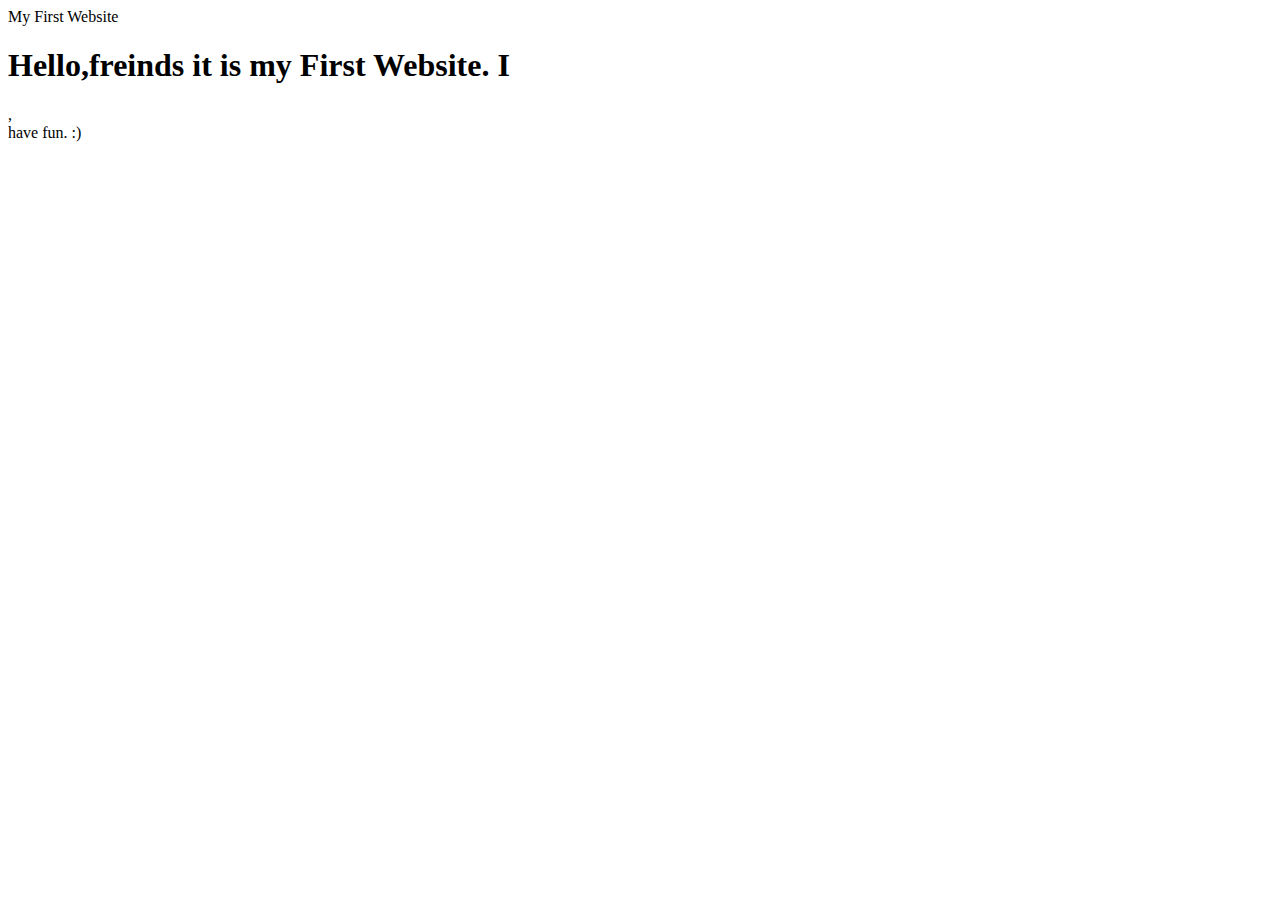
<file: Index.html>
<!doctype html>
<html>
 <head></head>
 <body>
   My First Website 
  <!----> 
  <h1> Hello,freinds it is my First Website. I </h1> 
  <div class="dcoder">
    , 
   <br> have fun. :) 
  </div> 
 </body>
</html>
</file>
